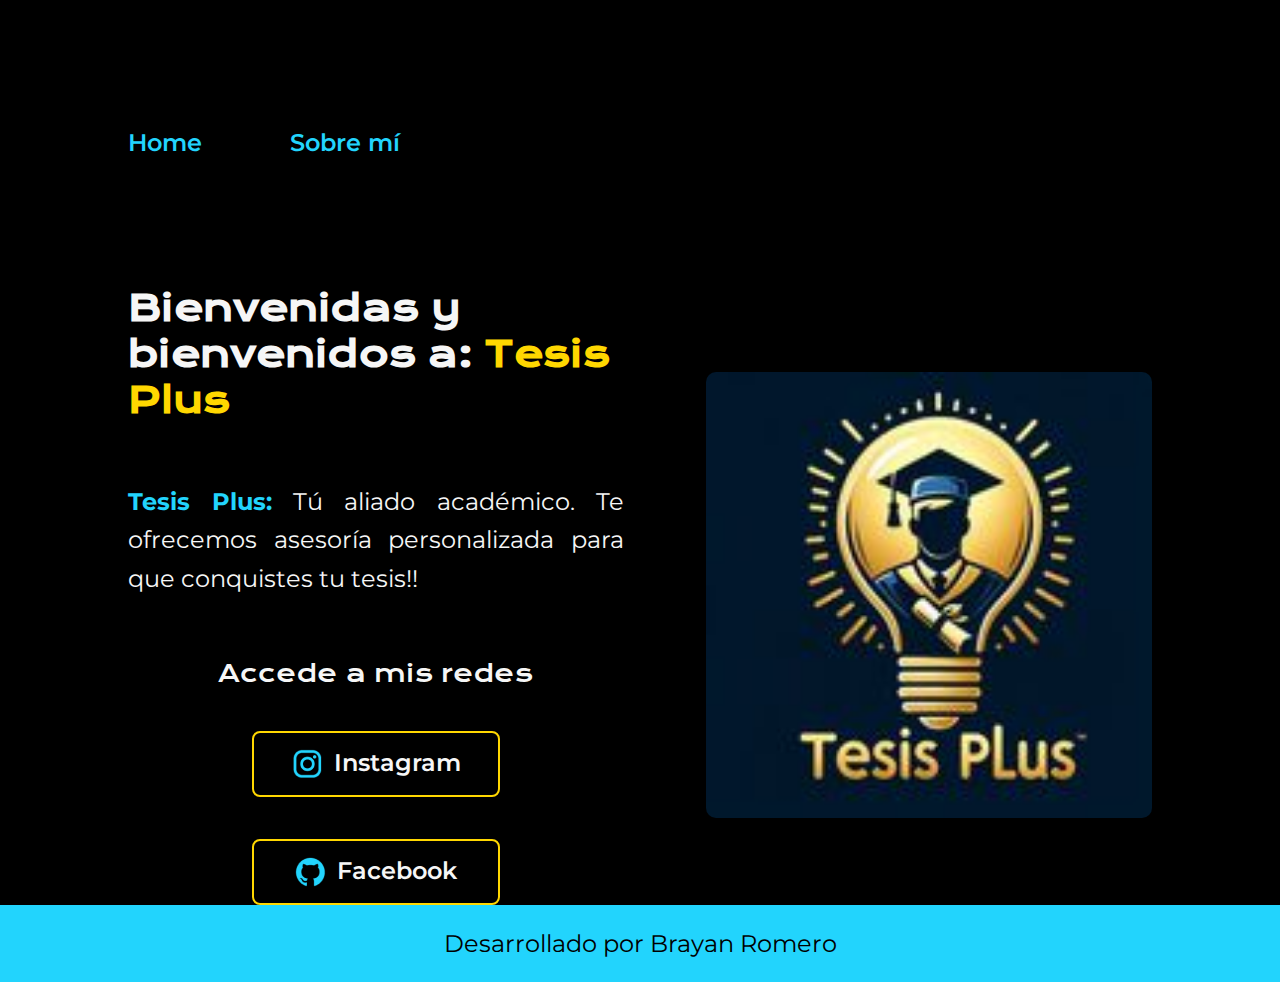
<file: index.html>
<!DOCTYPE html>
<html lang="es-co">
<head>
    <meta charset="UTF-8">
    <meta name="viewport" content="width=device-width, initial-scale=1.0">
    <title>Document</title>
    <link rel="stylesheet" href="./styles/style.css">
</head>
<body>
    <header class="header">
        <nav class="header_menu">
            <a class="header_menu_link" href="index.html">Home</a>
            <a class="header_menu_link" href="about.html">Sobre mí</a>
        </nav>
    </header>
    <main class="presentacion">
        <section class="presentacion_contenido">
            <h1 class="presentacion_contenido_titulo">
                Bienvenidas y bienvenidos a: 
                <strong class="texto-destacado">Tesis Plus</strong>
            </h1>
            <p class="presentacion_contenido_texto">
                <strong class="titulo-blog">Tesis Plus:</strong> Tú aliado académico. 
                Te ofrecemos asesoría personalizada para que conquistes tu tesis!!
            </p>
            <div class="presentacion_enlaces">
                <h2 class="presentacion_enlaces_subtitulo">Accede a mis redes</h2>
                <a class="presentacion_enlaces_links" href="https://www.instagram.com/tesis_plus/">
                    <img src="./assets/instagram.png">
                    Instagram</a>
                <a class="presentacion_enlaces_links" href="https://www.facebook.com/profile.php?id=61555076456809&mibextid=ZbWKwL">
                    <img src="./assets/github.png">
                    Facebook</a>
            </div>
        </section> <!-- Cerrando la etiqueta <section> -->
        <img class="presentacion_imagen" src="./assets/tesisplus.jpg" alt="Imagen de Tesis Plus">
    </main>
    <footer class="footer">
        <p>Desarrollado por Brayan Romero</p>
    </footer>
</body>
</html>
</file>
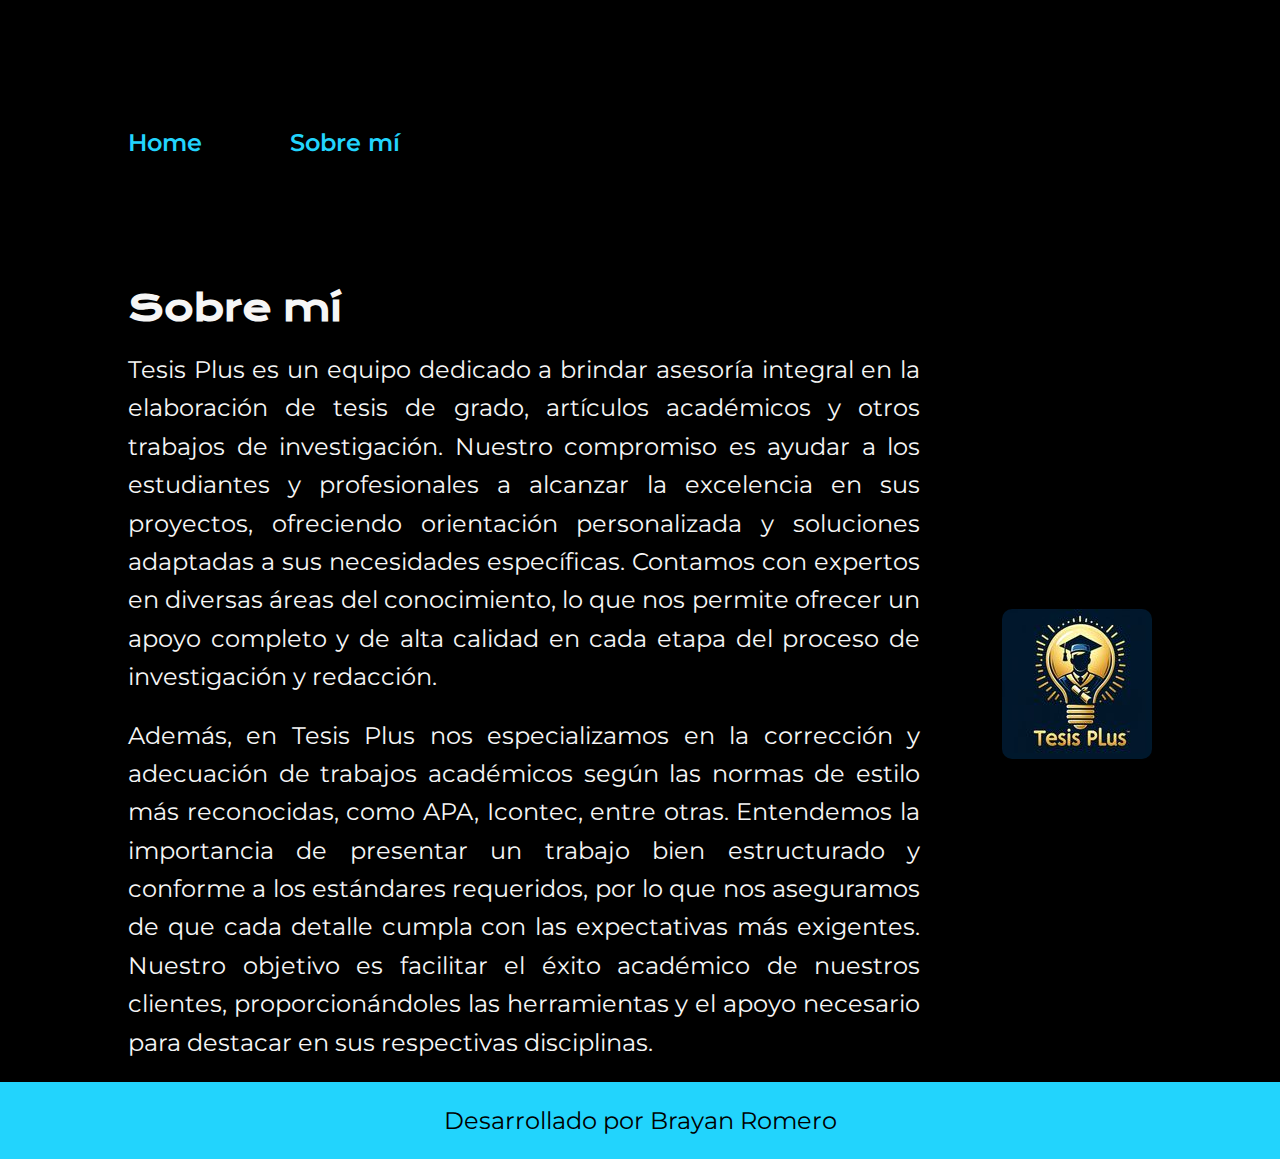
<file: about.html>
<!DOCTYPE html>
<html lang="es-mx">
<head>
    <meta charset="UTF-8">
    <meta name="viewport" content="width=device-width, initial-scale=1.0">
    <title>Sobre mí</title>
    <link rel="stylesheet" href="./styles/style.css">
</head>
<body>
    <header class="header">
        <nav class="header_menu">
            <a class="header_menu_link" href="index.html">Home</a>
            <a class="header_menu_link" href="about.html">Sobre mí</a>
        </nav>
    </header>
    <main class="presentacion">
        <section class="presentacion__contenido">
            <h1 class="presentacion__contenido__titulo">Sobre mí</h1>
            <p class="presentacion__contenido__texto">Tesis Plus es un equipo dedicado
                a brindar asesoría integral en la elaboración de tesis de grado, artículos 
                académicos y otros trabajos de investigación. Nuestro compromiso es ayudar 
                a los estudiantes y profesionales a alcanzar la excelencia en sus proyectos, 
                ofreciendo orientación personalizada y soluciones adaptadas a sus necesidades 
                específicas. Contamos con expertos en diversas áreas del conocimiento, lo 
                que nos permite ofrecer un apoyo completo y de alta calidad en cada etapa del
                proceso de investigación y redacción.</p>
                 
            <p class="presentacion__contenido__texto">Además, en Tesis Plus nos especializamos
                 en la corrección y adecuación de trabajos académicos según las normas de estilo 
                 más reconocidas, como APA, Icontec, entre otras. Entendemos la importancia de 
                 presentar un trabajo bien estructurado y conforme a los estándares requeridos, 
                por lo que nos aseguramos de que cada detalle cumpla con las expectativas más 
                exigentes. Nuestro objetivo es facilitar el éxito académico de nuestros clientes, 
                proporcionándoles las herramientas y el apoyo necesario para destacar en sus 
                respectivas disciplinas.</p>
        </section>
        <img class="presentacion_imagen" src="./assets/tesisplus.jpg" alt="Imagen de Tesis Plus">
    </main>
    <footer class="footer">
        <p>Desarrollado por Brayan Romero</p>
    </footer>
</body>
</html>
</file>
<file: styles/style.css>
@import url('https://fonts.googleapis.com/css2?family=Krona+One&family=Montserrat:wght@400;600&display=swap');


:root{

    --color-primario: #000000;
    --color-secundario:#F6F6F6;
    --color-terciario: #FFD700;
    --color-cuarternario: #22D4FD;
    --color-hover:#272727;
    

    --fuente-Montserrat:"Montserrat", sans serif;
    --fuente-Krona: "Krona One", sans serif;

}

* {
    margin: 0; /* Mejor práctica: margin y padding a 0 para resetear */
    padding: 0;
    box-sizing: border-box; /* Mejor práctica: box-sizing aplicado a todos */
}

html, body {
    height: 100%; /* Asegura que el html y el body ocupen toda la altura */
}

body {
    background-color: var(--color-primario);
    color: var(--color-secundario);
    font-family: var(--fuente-Montserrat);
    display: flex;
    flex-direction: column;
    justify-content: space-between; /* Asegura que el footer esté en la parte inferior */
}

.header {
    padding: 10%;
}

.header_menu {
    display: flex;
    gap: 88px;
}

.header_menu_link {
    font-family: var(--fuente-Montserrat);
    font-size: 1.5rem;
    font-weight: 600;
    color: var(--color-cuarternario);
    text-decoration: none;
}

.titulo-blog {
    color: var(--color-cuarternario);
}

.presentacion {
    display: flex;
    align-items: center;
    justify-content: space-between;
    width: 80%; /* Ajustar el tamaño del contenedor principal */
    margin: 0 auto;
    flex-grow: 1; /* Asegura que la sección principal ocupe el espacio restante */
    gap: 82px;
}

.presentacion_contenido {
    width: 50%; /* Ajustar el tamaño para hacer espacio para la imagen */
    display: flex;
    flex-direction: column;
    gap: 40px;
}

.presentacion_imagen {
    width: 45%; /* Ajustar el tamaño de la imagen */
    height: auto;
    border-radius: 10px; /* Opcional: añade un borde redondeado a la imagen */
}

.presentacion_contenido_titulo,
.presentacion__contenido__titulo {
    font-size: 2.25rem;
    font-family: var(--fuente-Krona);
    margin-bottom: 20px; /* Espacio entre el título y los párrafos */
}

.presentacion_contenido_texto,
.presentacion__contenido__texto {
    font-size: 1.5rem;
    font-family: var(--fuente-Montserrat);
    text-align: justify; /* Justificar el texto */
    line-height: 1.6; /* Espaciado entre líneas */
    margin-bottom: 20px; /* Espacio entre párrafos y otros elementos */
}

/* Agregar un margen adicional entre párrafos específicamente */
.presentacion_contenido_texto + .presentacion_contenido_texto,
.presentacion__contenido__texto + .presentacion__contenido__texto {
    margin-top: 20px; /* Espacio entre párrafos */
}

.texto-destacado {
    color: var(--color-terciario);
}

.presentacion_enlaces {
    display: flex;
    justify-content: space-between;
    width: 100%;
    flex-direction: column;
    align-items: center;
    gap: 32px;
}

.presentacion_enlaces_subtitulo {
    font-family: "krona one", sans-serif;
    font-size: 1.5rem;
    font-weight: 400;
}

.presentacion_enlaces_links {
    width: 50%; /* Ajustar el tamaño de los enlaces */
    text-align: center;
    padding: 15px 0;
    border-radius: 8px;
    font-family: var(--fuente-Montserrat);
    font-size: 24px;
    font-weight: 600;
    text-decoration: none;
    color: var(--color-secundario);
    margin-top: 10px;
    border: 2px solid var(--color-terciario);
    display: flex;
    justify-content: center;
    gap: 10px;
}

.presentacion_enlaces_links:hover {
    background-color: var(--color-hover);  
}
.presentacion__imagen{ 
    width: 50%;
}
.footer { 
    background-color: var(--color-cuarternario);
    padding: 24px;
    color: var(--color-primario);
    text-align: center;
    font-family: 'Montserrat', sans-serif;
    font-size: 1.5rem;
    font-weight: 400;
    width: 100%;
}
    @media (max-width: 1200px) {
        
        .header {
            padding: 10%;
        }
        .header_menu {
            justify-content: center;
        }

        .presentacion {
        flex-direction:column-reverse;
        padding: 5%
        }

        .presentacion_contenido{

        width: auto;
        }   
    }
</file>
